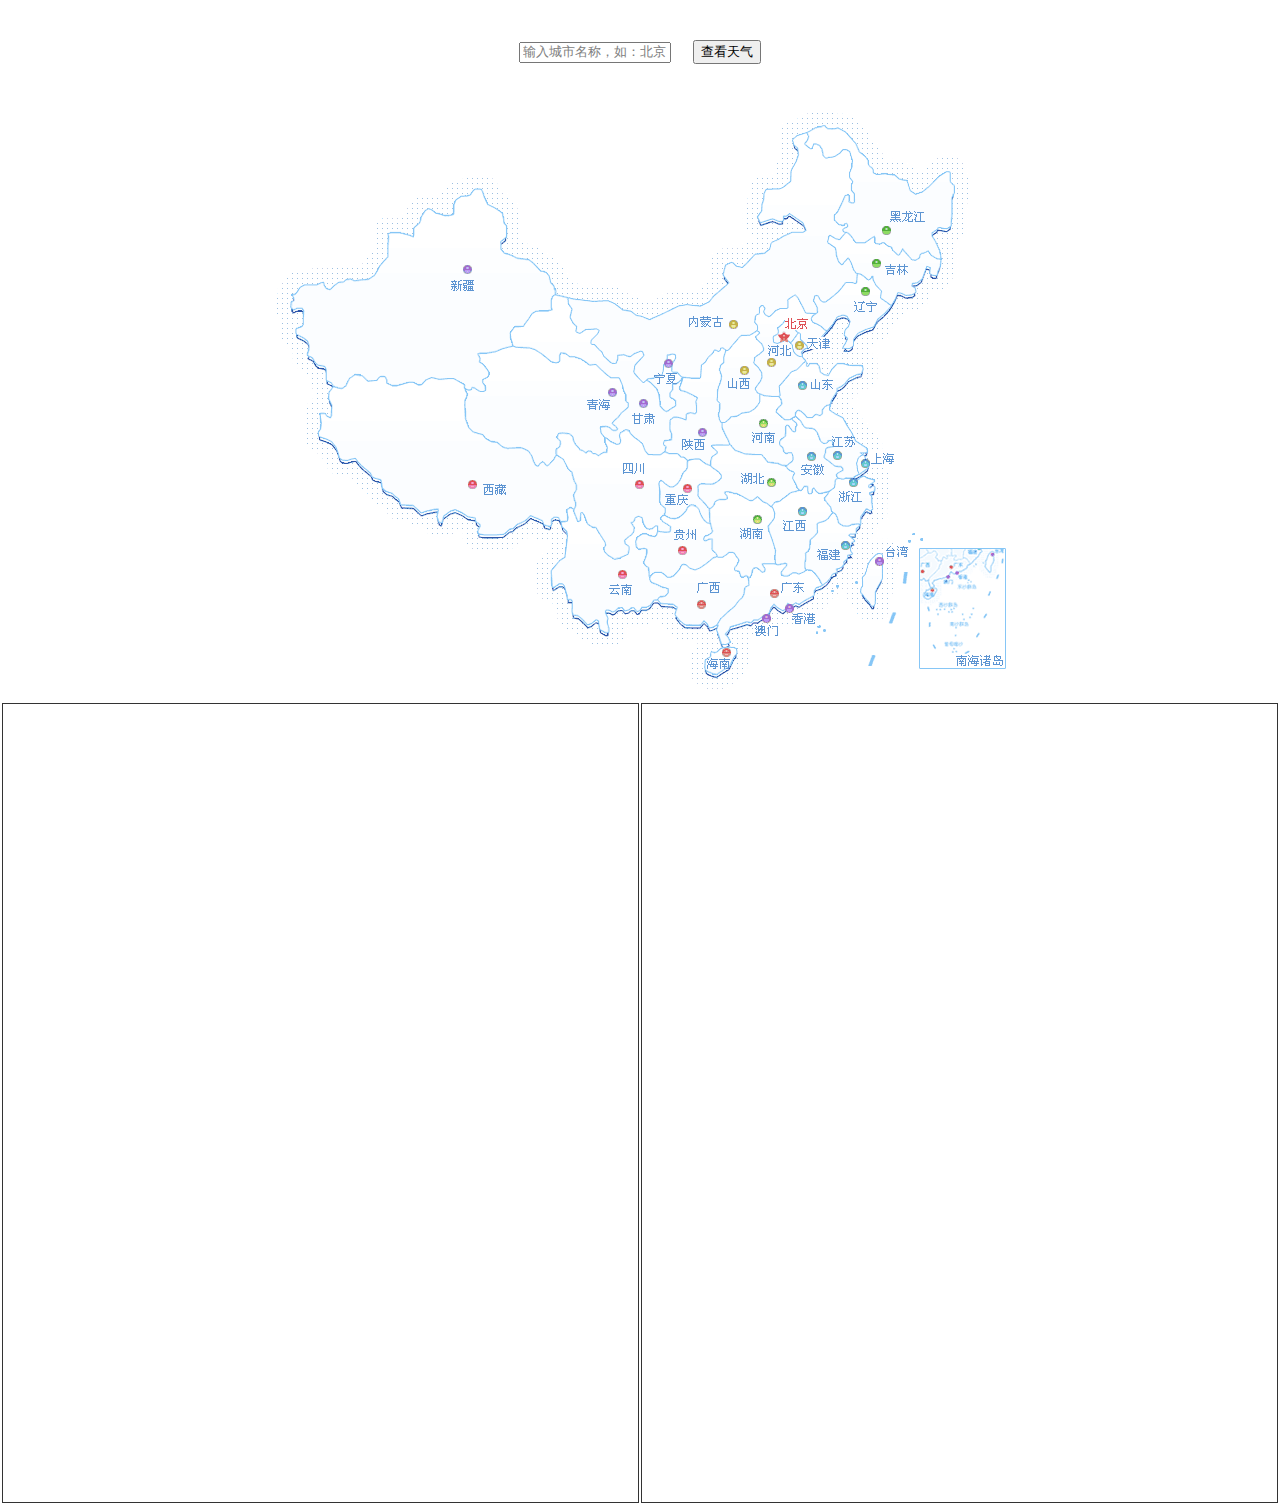
<file: abc.html>
﻿<html xmlns="http://www.w3.org/1999/xhtml">
<head>
	<title>jQuery treeview</title>

	<link rel="stylesheet" href="tree/css/jquery.treeview.css" />
	<link rel="stylesheet" href="tree/css/screen.css" />
	
	<script src="tree/js/jquery.js" type="text/javascript"></script>
	<script src="tree/js/jquery.cookie.js" type="text/javascript"></script>
	<script src="tree/js/jquery.treeview.js" type="text/javascript"></script>
	
	<script type="text/javascript">
        $(document).ready(function(){
        $("#navigation li ul li").click(function(){
          alert(this.innerText);
        });

        // second example
	$("#navigation").treeview({
		persist: "location",
		collapsed: true,
		unique: true,
	});
        });
        </script>
	   <script language="javascript" type="text/javascript" src="js/Default.js"></script>
	</head>
	<body>
    <form id="form1" onsubmit="return btnClick()" >
    <div>
    <table width='100%' style="table-layout:fixed;">
    <tr><td align="center" valign="middle" colspan="2" style="height:100px">
        <input name="TextBox1" type="text" value="输入城市名称，如：北京" id="TextBox1" onclick="textChange();" style="color:Gray;width:152px;" />
        &nbsp;&nbsp;&nbsp;
        <input type="submit" name="Button1" value="查看天气" onclick="return btnClick();" id="Button1" />
        
    </td></tr>
    <tr><td colspan="2"><div align="center"><img src="resources\city_map.gif" width="740" height="595" border="0" usemap="#Map">  
<map name="Map" id="Map">  
<area shape="rect" coords="613,103,659,129" title="哈尔滨" />  
<area shape="rect" coords="604,153,641,172" title="长春" />  
<area shape="rect" coords="584,180,609,210" title="沈阳" />  
<area shape="rect" coords="411,208,472,228" title="呼和浩特" />  
<area shape="rect" coords="507,205,541,229" title="北京" />  
<area shape="rect" coords="524,230,566,248" title="天津" />  
<area shape="rect" coords="489,237,525,263" title="石家庄" />  
<area shape="rect" coords="526,271,567,290" title="济南" />  
<area shape="rect" coords="454,261,486,284" title="太原" />  
<area shape="rect" coords="381,250,412,284" title="银川" />  
<area shape="rect" coords="318,282,350,310" title="西宁" />  
<area shape="rect" coords="362,291,389,326" title="兰州" />  
<area shape="rect" coords="409,319,445,348" title="西安" />  
<area shape="rect" coords="476,313,512,341" title="郑州" />  
<area shape="rect" coords="527,344,558,377" title="合肥" />  
<area shape="rect" coords="558,328,585,356" title="南京" />  
<area shape="rect" coords="591,341,631,370" title="上海" />  
<area shape="rect" coords="564,371,597,403" title="杭州" />  
<area shape="rect" coords="605,431,645,461" title="台北" />  
<area shape="rect" coords="194,374,239,395" title="拉萨" />  
<area shape="rect" coords="348,351,380,387" title="成都" />  
<area shape="rect" coords="394,379,433,403" title="重庆" />  
<area shape="rect" coords="465,365,511,387" title="武汉" />  
<area shape="rect" coords="511,401,542,430" title="南昌" />  
<area shape="rect" coords="466,408,498,439" title="长沙" />  
<area shape="rect" coords="397,418,433,454" title="贵阳" />  
<area shape="rect" coords="338,458,367,494" title="昆明" />  
<area shape="rect" coords="417,471,455,506" title="南宁" />  
<area shape="rect" coords="492,470,539,494" title="广州" />  
<area shape="rect" coords="541,436,583,460" title="福州" />  
<area shape="rect" coords="511,497,548,523" title="香港" />  
<area shape="rect" coords="481,504,512,537" title="澳门" />  
<area shape="rect" coords="429,541,470,573" title="海口" />  
<area shape="rect" coords="177,155,213,192" title="乌鲁木齐" />  
</map>  
</div></td></tr>
     <tr>
     <td style="height:800px;border-style: solid; border-width: thin;">
        <div id="WeatherServiceDiv" style="width:100%;height:100%;overflow:auto;"></div></td>
     <td style="height:800px;border-style: solid; border-width: thin;">
         <div id="SinaDiv" style="width:100%;height:100%;overflow-x:hidden;overflow-y:auto"></div></td>     
     </tr>
    </table>
    </div>
    <script type="text/javascript">        onFirstLoad();</script></form>
</body></html>
</file>
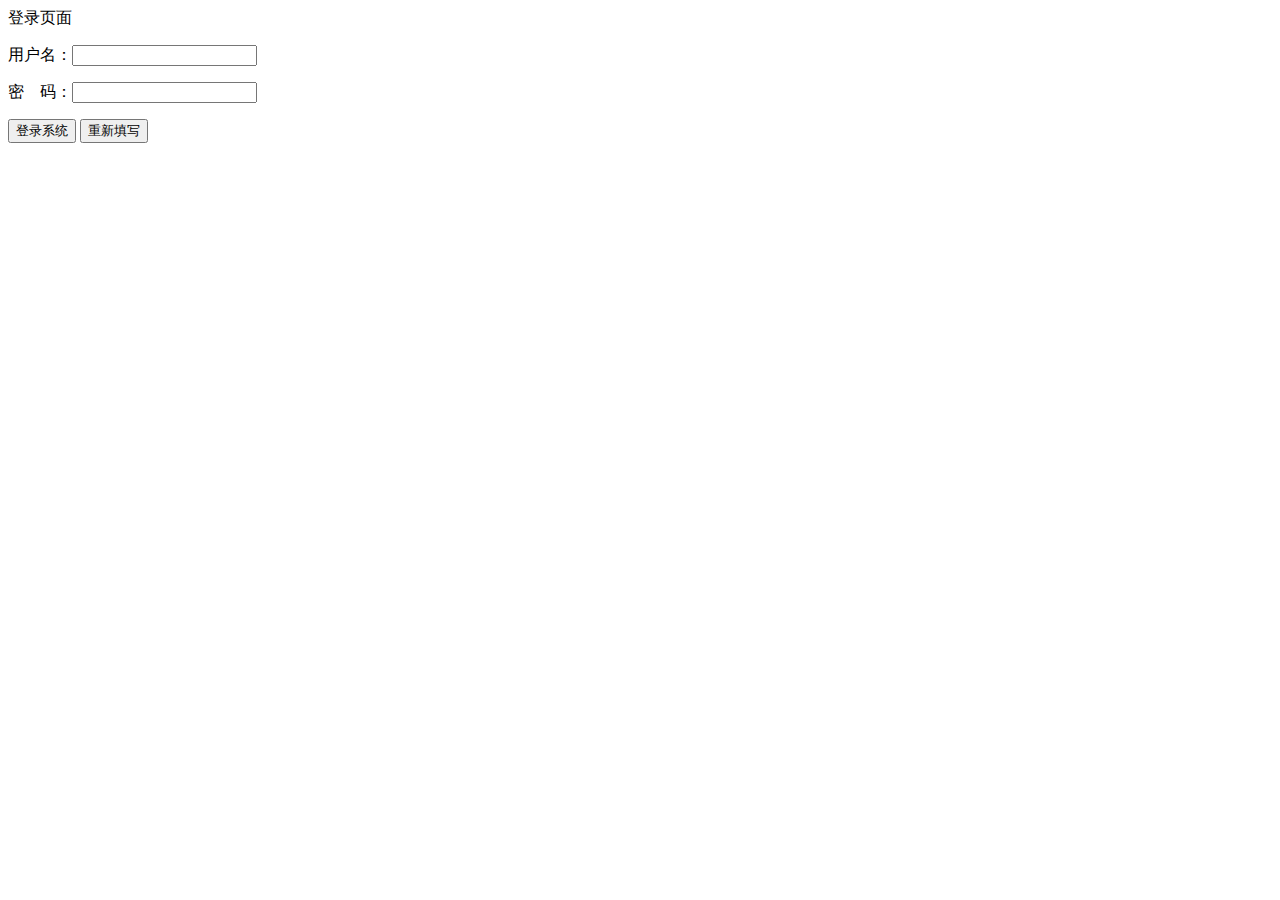
<file: login.htm>
﻿<!DOCTYPE html>
<html>
<head>
  <titile>登录页面</title>
</head>
<body>
<form action="Default.aspx" method="post">
<p>用户名：<input name="username" type="text" value="" /></p>
<p>密&nbsp;&nbsp;&nbsp;&nbsp;码：<input name="password" type="password" value="" /></p>
<input type="submit" value="登录系统" />
<input type="reset" value="重新填写" />
</form>
</body>
</html>
</file>
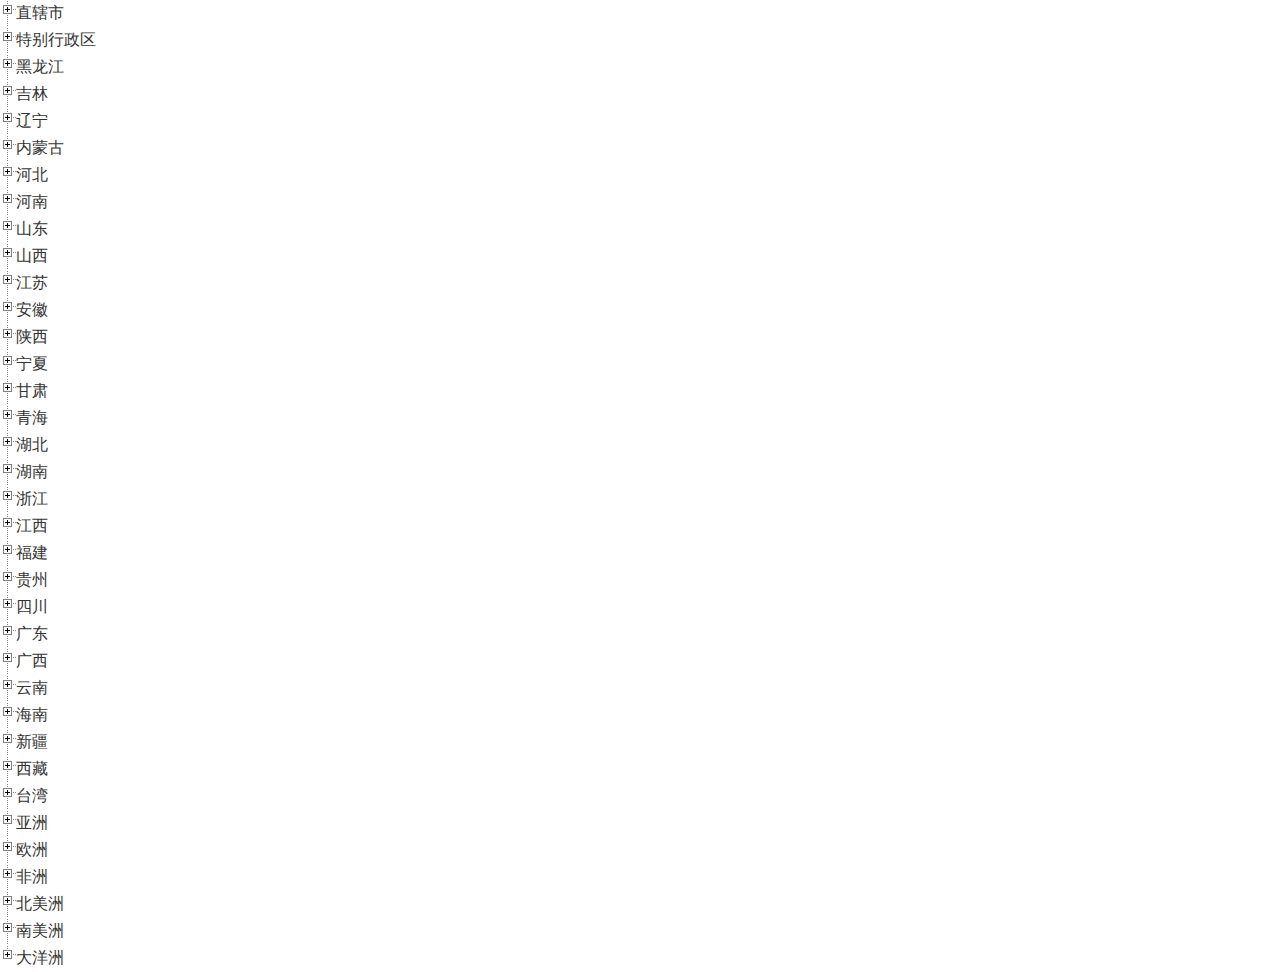
<file: tree/abc.html>
﻿<html xmlns="http://www.w3.org/1999/xhtml">
<head>
	<title>jQuery treeview</title>

	<link rel="stylesheet" href="css/jquery.treeview.css" />
	<link rel="stylesheet" href="css/screen.css" />
	
	<script src="js/jquery.js" type="text/javascript"></script>
	<script src="js/jquery.cookie.js" type="text/javascript"></script>
	<script src="js/jquery.treeview.js" type="text/javascript"></script>
	
	<script type="text/javascript">
        $(document).ready(function(){
        $("#navigation li ul li").click(function(){
          alert(this.innerText);
        });

        // second example
	$("#navigation").treeview({
		persist: "location",
		collapsed: true,
		unique: true,
	});
        });
        </script>
	
	</head>
	<body>

<ul id="navigation"><li>直辖市<ul><li>北京 </li><li>上海 </li><li>天津 </li><li>重庆 </li></ul></li><li>特别行政区<ul><li>香港 </li><li>澳门 </li></ul></li><li>黑龙江<ul><li>哈尔滨 </li><li>齐齐哈尔 </li><li>牡丹江 </li><li>大庆 </li><li>伊春 </li><li>双鸭山 </li><li>鹤岗 </li><li>鸡西 </li><li>佳木斯 </li><li>七台河 </li><li>黑河 </li><li>绥化 </li><li>大兴安岭 </li></ul></li><li>吉林<ul><li>长春 </li><li>吉林 </li><li>白山 </li><li>白城 </li><li>四平 </li><li>松原 </li><li>辽源 </li><li>大安 </li><li>通化 </li></ul></li><li>辽宁<ul><li>沈阳 </li><li>大连 </li><li>葫芦岛 </li><li>旅顺 </li><li>本溪 </li><li>抚顺 </li><li>铁岭 </li><li>辽阳 </li><li>营口 </li><li>阜新 </li><li>朝阳 </li><li>锦州 </li><li>丹东 </li><li>鞍山 </li></ul></li><li>内蒙古<ul><li>呼和浩特 </li><li>锡林浩特 </li><li>包头 </li><li>赤峰 </li><li>海拉尔 </li><li>乌海 </li><li>鄂尔多斯 </li><li>锡林浩特 </li><li>通辽 </li></ul></li><li>河北<ul><li>石家庄 </li><li>唐山 </li><li>张家口 </li><li>廊坊 </li><li>邢台 </li><li>邯郸 </li><li>沧州 </li><li>衡水 </li><li>承德 </li><li>保定 </li><li>秦皇岛 </li></ul></li><li>河南<ul><li>郑州 </li><li>开封 </li><li>洛阳 </li><li>平顶山 </li><li>焦作 </li><li>鹤壁 </li><li>新乡 </li><li>安阳 </li><li>濮阳 </li><li>许昌 </li><li>漯河 </li><li>三门峡 </li><li>南阳 </li><li>商丘 </li><li>信阳 </li><li>周口 </li><li>驻马店 </li></ul></li><li>山东<ul><li>济南 </li><li>青岛 </li><li>淄博 </li><li>威海 </li><li>曲阜 </li><li>临沂 </li><li>烟台 </li><li>枣庄 </li><li>聊城 </li><li>济宁 </li><li>菏泽 </li><li>泰安 </li><li>日照 </li><li>东营 </li><li>德州 </li><li>滨州 </li><li>莱芜 </li><li>潍坊 </li></ul></li><li>山西<ul><li>太原 </li><li>阳泉 </li><li>晋城 </li><li>晋中 </li><li>临汾 </li><li>运城 </li><li>长治 </li><li>朔州 </li><li>忻州 </li><li>大同 </li><li>吕梁 </li></ul></li><li>江苏<ul><li>南京 </li><li>苏州 </li><li>昆山 </li><li>南通 </li><li>太仓 </li><li>吴县 </li><li>徐州 </li><li>宜兴 </li><li>镇江 </li><li>淮安 </li><li>常熟 </li><li>盐城 </li><li>泰州 </li><li>无锡 </li><li>连云港 </li><li>扬州 </li><li>常州 </li><li>宿迁 </li></ul></li><li>安徽<ul><li>合肥 </li><li>巢湖 </li><li>蚌埠 </li><li>安庆 </li><li>六安 </li><li>滁州 </li><li>马鞍山 </li><li>阜阳 </li><li>宣城 </li><li>铜陵 </li><li>淮北 </li><li>芜湖 </li><li>宿州 </li><li>淮南 </li><li>池州 </li></ul></li><li>陕西<ul><li>西安 </li><li>韩城 </li><li>安康 </li><li>汉中 </li><li>宝鸡 </li><li>咸阳 </li><li>榆林 </li><li>渭南 </li><li>商洛 </li><li>铜川 </li><li>延安 </li></ul></li><li>宁夏<ul><li>银川 </li><li>固原 </li><li>中卫 </li><li>石嘴山 </li><li>吴忠 </li></ul></li><li>甘肃<ul><li>兰州 </li><li>白银 </li><li>庆阳 </li><li>酒泉 </li><li>天水 </li><li>武威 </li><li>张掖 </li><li>甘南 </li><li>临夏 </li><li>平凉 </li><li>定西 </li><li>金昌 </li></ul></li><li>青海<ul><li>西宁 </li><li>海北 </li><li>海西 </li><li>黄南 </li><li>果洛 </li><li>玉树 </li><li>海东 </li><li>海南 </li></ul></li><li>湖北<ul><li>武汉 </li><li>宜昌 </li><li>黄冈 </li><li>恩施 </li><li>荆州 </li><li>神农架 </li><li>十堰 </li><li>咸宁 </li><li>襄樊 </li><li>孝感 </li><li>随州 </li><li>黄石 </li><li>荆门 </li><li>鄂州 </li></ul></li><li>湖南<ul><li>长沙 </li><li>邵阳 </li><li>常德 </li><li>郴州 </li><li>吉首 </li><li>株洲 </li><li>娄底 </li><li>湘潭 </li><li>益阳 </li><li>永州 </li><li>岳阳 </li><li>衡阳 </li><li>怀化 </li><li>韶山 </li><li>张家界 </li></ul></li><li>浙江<ul><li>杭州 </li><li>湖州 </li><li>金华 </li><li>宁波 </li><li>丽水 </li><li>绍兴 </li><li>衢州 </li><li>嘉兴 </li><li>台州 </li><li>舟山 </li><li>温州 </li></ul></li><li>江西<ul><li>南昌 </li><li>萍乡 </li><li>九江 </li><li>上饶 </li><li>抚州 </li><li>吉安 </li><li>鹰潭 </li><li>宜春 </li><li>新余 </li><li>景德镇 </li><li>赣州 </li></ul></li><li>福建<ul><li>福州 </li><li>厦门 </li><li>龙岩 </li><li>南平 </li><li>宁德 </li><li>莆田 </li><li>泉州 </li><li>三明 </li><li>漳州 </li></ul></li><li>贵州<ul><li>贵阳 </li><li>安顺 </li><li>赤水 </li><li>遵义 </li><li>铜仁 </li><li>六盘水 </li><li>毕节 </li><li>凯里 </li><li>都匀 </li></ul></li><li>四川<ul><li>成都 </li><li>泸州 </li><li>内江 </li><li>凉山 </li><li>阿坝 </li><li>巴中 </li><li>广元 </li><li>乐山 </li><li>绵阳 </li><li>德阳 </li><li>攀枝花 </li><li>雅安 </li><li>宜宾 </li><li>自贡 </li><li>甘孜州 </li><li>达州 </li><li>资阳 </li><li>广安 </li><li>遂宁 </li><li>眉山 </li><li>南充 </li></ul></li><li>广东<ul><li>广州 </li><li>深圳 </li><li>潮州 </li><li>韶关 </li><li>湛江 </li><li>惠州 </li><li>清远 </li><li>东莞 </li><li>江门 </li><li>茂名 </li><li>肇庆 </li><li>汕尾 </li><li>河源 </li><li>揭阳 </li><li>梅州 </li><li>中山 </li><li>德庆 </li><li>阳江 </li><li>云浮 </li><li>珠海 </li><li>汕头 </li><li>佛山 </li></ul></li><li>广西<ul><li>南宁 </li><li>桂林 </li><li>阳朔 </li><li>柳州 </li><li>梧州 </li><li>玉林 </li><li>桂平 </li><li>贺州 </li><li>钦州 </li><li>贵港 </li><li>防城港 </li><li>百色 </li><li>北海 </li><li>河池 </li><li>来宾 </li><li>崇左 </li></ul></li><li>云南<ul><li>昆明 </li><li>保山 </li><li>楚雄 </li><li>德宏 </li><li>红河 </li><li>临沧 </li><li>怒江 </li><li>曲靖 </li><li>思茅 </li><li>文山 </li><li>玉溪 </li><li>昭通 </li><li>丽江 </li><li>大理 </li></ul></li><li>海南<ul><li>海口 </li><li>三亚 </li><li>儋州 </li><li>琼山 </li><li>通什 </li><li>文昌 </li></ul></li><li>新疆<ul><li>乌鲁木齐 </li><li>阿勒泰 </li><li>阿克苏 </li><li>昌吉 </li><li>哈密 </li><li>和田 </li><li>喀什 </li><li>克拉玛依 </li><li>石河子 </li><li>塔城 </li><li>库尔勒 </li><li>吐鲁番 </li><li>伊宁 </li></ul></li><li>西藏<ul><li>拉萨 </li><li>阿里 </li><li>昌都 </li><li>那曲 </li><li>日喀则 </li><li>山南 </li><li>林芝 </li></ul></li><li>台湾<ul><li>台北 </li><li>高雄 </li></ul></li><li>亚洲<ul><li>伊斯坦布尔 ISTANBUL </li><li>德黑兰 TEHRAN </li><li>卡拉奇 KARACHI </li><li>新德里 NEW DELHI </li><li>科伦坡 COLOMBO </li><li>首尔 SEOUL </li><li>釜山 BUSAN </li><li>东京 TOKYO </li><li>仰光 YANGON </li><li>曼谷 BANGKOK </li><li>吉隆坡 KUALA LUMPUR </li><li>河内 HA NOI </li><li>北京 BEIJING </li><li>雅加达 JAKARTA </li></ul></li><li>欧洲<ul><li>汉堡 HAMBURG </li><li>柏林 BERLIN </li><li>法兰克福 FRANKFURT </li><li>维也纳 VIENNA </li><li>米兰 MILANO </li><li>罗马 ROMA </li><li>雅典 ATHENS </li><li>斯德哥尔摩 STOCKHOLM </li><li>莫斯科 MOSKVA </li><li>曼彻斯特 MANCHESTER </li><li>伦敦 LONDON </li><li>阿姆斯特丹 AMSTERDAM </li><li>布鲁塞尔 BRUSSELES </li><li>苏黎世 ZURICH </li><li>日内瓦 GENEVE </li></ul></li><li>非洲<ul><li>巴马科 BAMAKO </li><li>亚的斯亚贝巴 ADDIS ABABA </li><li>内罗毕 NAIROBI </li><li>阿克拉 ACCRA </li><li>马普托 MAPUTO </li><li>约翰内斯堡 JOHANNESBURG </li><li>曼齐尼 MANZINI </li><li>开普敦 CAPE TOWN </li></ul></li><li>北美洲<ul><li>多伦多 TORONTO </li><li>蒙特利尔 MONTREAL </li><li>渥太华 OTTAWA </li><li>温哥华 VANCOUVER </li><li>迈阿密 MIAMI </li><li>亚特兰大 ATLANTA </li><li>休斯敦 HOUSTON </li><li>洛杉矶 LOS ANGELES </li><li>拉斯维加斯 LAS VEGAS </li><li>华盛顿 WASHINGTON DC </li><li>纽约 NEW YORK </li><li>波士顿 BOSTON  </li><li>芝加哥 CHICAGO </li><li>西雅图 SEATTLE </li><li>圣地亚哥 SANTIAGO DE CUBA </li></ul></li><li>南美洲<ul><li>波哥大 BOGOTA </li><li>利马 LIMA </li><li>蒙特港 PUERTO MONTT </li><li>布宜诺斯艾利斯 BUENOS AIRES </li></ul></li><li>大洋洲<ul><li>奥克兰 AUCKLAND </li><li>惠灵顿 WELLINGTON </li><li>悉尼 SYDNEY </li><li>墨尔本 MELBOURNE </li><li>堪培拉 CANBERRA </li></ul></li></ul>
</body></html>
</file>
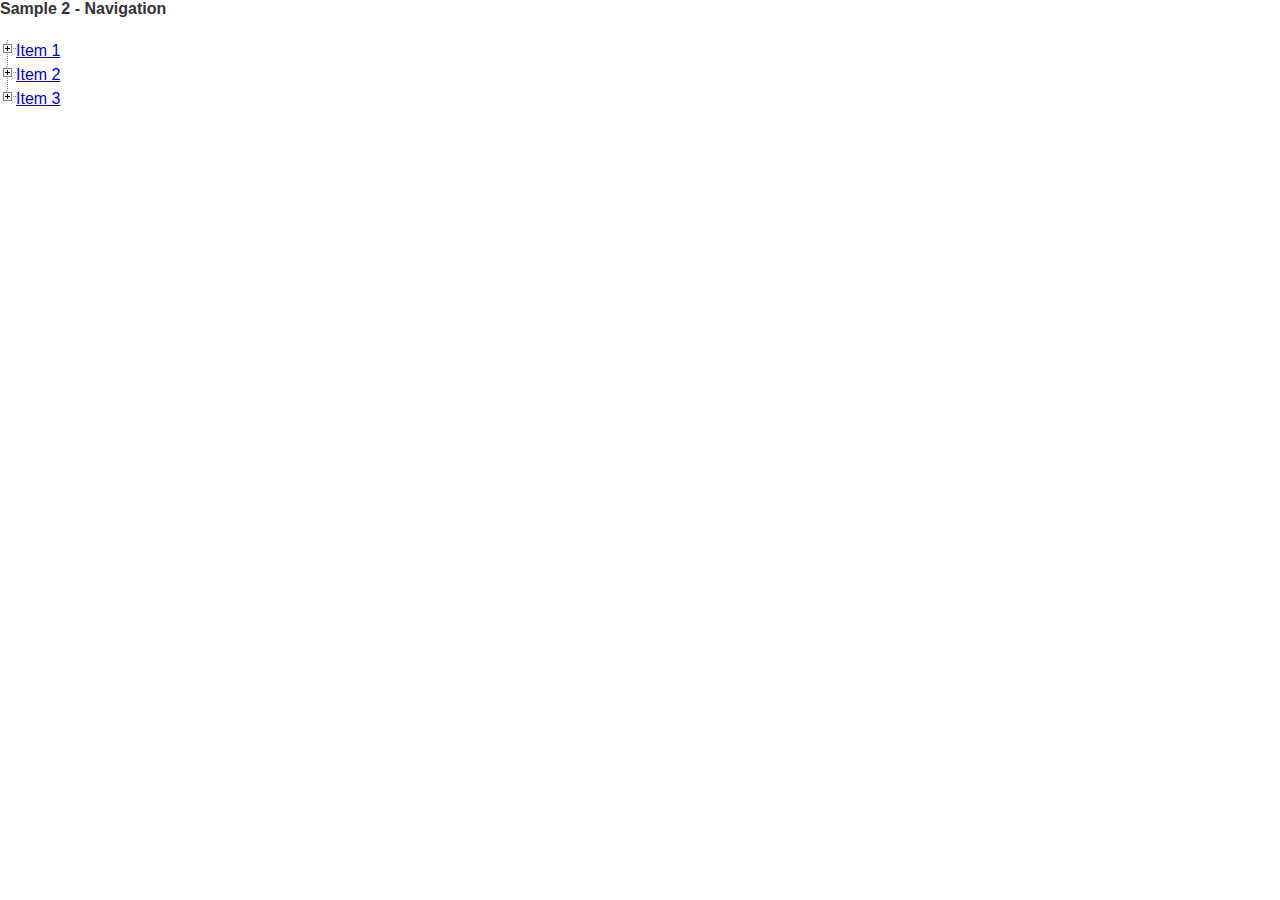
<file: tree/New Text Document.htm>
<html xmlns="http://www.w3.org/1999/xhtml">
<head>
	<title>jQuery treeview</title>

	<link rel="stylesheet" href="css/jquery.treeview.css" />
	<link rel="stylesheet" href="css/screen.css" />
	
	<script src="js/jquery.js" type="text/javascript"></script>
	<script src="js/jquery.cookie.js" type="text/javascript"></script>
	<script src="js/jquery.treeview.js" type="text/javascript"></script>
	
	<script type="text/javascript">
        $(document).ready(function(){
        // second example
	$("#navigation").treeview({
		persist: "location",
		collapsed: true,
		unique: true,
	});
        });
        </script>
	
	</head>
	<body>
<h4>Sample 2 - Navigation</h4>
	
	<ul id="navigation">
		<li><a href="?1">Item 1</a>
			<ul>
				<li><a href="?1.0">Item 1.0</a>
					<ul>
						<li><a href="?1.0.0">Item 1.0.0</a></li>
					</ul>
				</li>
				<li><a href="?1.1">Item 1.1</a></li>
				<li><a href="?1.2">Item 1.2</a>
					<ul>
						<li><a href="?1.2.0">Item 1.2.0</a>
						<ul>
							<li><a href="?1.2.0.0">Item 1.2.0.0</a></li>
							<li><a href="?1.2.0.1">Item 1.2.0.1</a></li>
							<li><a href="?1.2.0.2">Item 1.2.0.2</a></li>
						</ul>
					</li>
						<li><a href="?1.2.1">Item 1.2.1</a>
						<ul>
							<li><a href="?1.2.1.0">Item 1.2.1.0</a></li>
						</ul>
					</li>
						<li><a href="?1.2.2">Item 1.2.2</a>
						<ul>
							<li><a href="?1.2.2.0">Item 1.2.2.0</a></li>
							<li><a href="?1.2.2.1">Item 1.2.2.1</a></li>
							<li><a href="?1.2.2.2">Item 1.2.2.2</a></li>
						</ul>
					</li>
					</ul>
				</li>
			</ul>
		</li>
		<li><a href="?2">Item 2</a>
			<ul>
				<li><span>Item 2.0</span>
					<ul>
						<li><a href="?2.0.0">Item 2.0.0</a>
						<ul>
							<li><a href="?2.0.0.0">Item 2.0.0.0</a></li>
							<li><a href="?2.0.0.1">Item 2.0.0.1</a></li>
						</ul>
					</li>
					</ul>
				</li>
				<li><a href="?2.1">Item 2.1</a>
					<ul>
						<li><a href="?2.1.0">Item 2.1.0</a>
						<ul>
							<li><a href="?2.1.0.0">Item 2.1.0.0</a></li>
						</ul>
					</li>
						<li><a href="?2.1.1">Item 2.1.1</a>
						<ul>
							<li><a href="?2.1.1.0abc">Item 2.1.1.0</a></li>
							<li><a href="?2.1.1.1">Item 2.1.1.1</a></li>
							<li><a href="?2.1.1.2">Item 2.1.1.2</a></li>
						</ul>
					</li>
						<li><a href="?2.1.2">Item 2.1.2</a>
						<ul>
							<li><a href="?2.1.2.0">Item 2.1.2.0</a></li>
							<li><a href="?2.1.2.1">Item 2.1.2.1</a></li>
							<li><a href="?2.1.2.2">Item 2.1.2.2</a></li>
						</ul>
					</li>
					</ul>
				</li>
			</ul>
		</li>
		<li><a href="?3">Item 3</a>
			<ul>
				<li class="open"><a href="?3.0">Item 3.0</a>
					<ul>
						<li><a href="?3.0.0">Item 3.0.0</a></li>
						<li><a href="?3.0.1">Item 3.0.1</a>
							<ul>
								<li><a href="?3.0.1.0">Item 3.0.1.0</a></li>
								<li><a href="?3.0.1.1">Item 3.0.1.1</a></li>
							</ul>
						</li>
						<li><a href="?3.0.2">Item 3.0.2</a>
							<ul>
								<li><a href="?3.0.2.0">Item 3.0.2.0</a></li>
								<li><a href="?3.0.2.1">Item 3.0.2.1</a></li>
								<li><a href="?3.0.2.2">Item 3.0.2.2</a></li>
							</ul>
						</li>
					</ul>
				</li>
			</ul>
		</li>
	</ul>
 
</body></html>
</file>
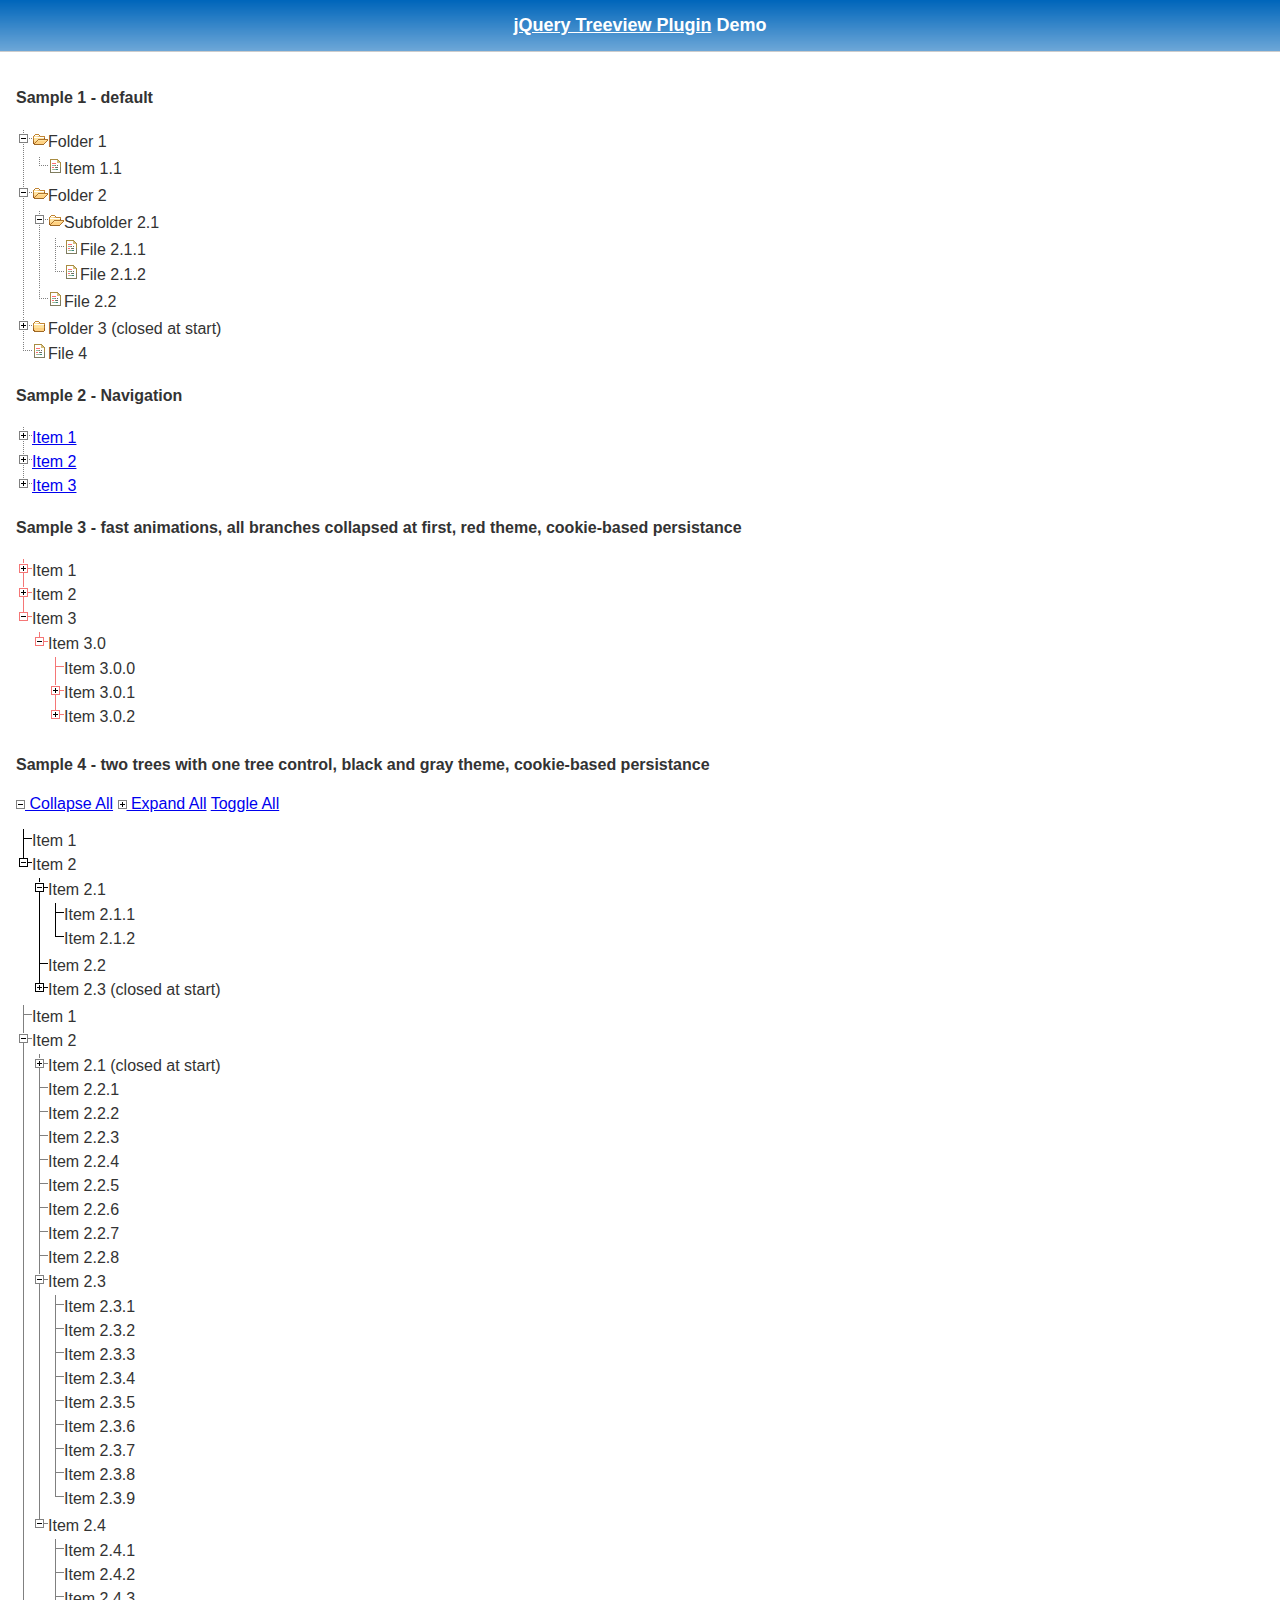
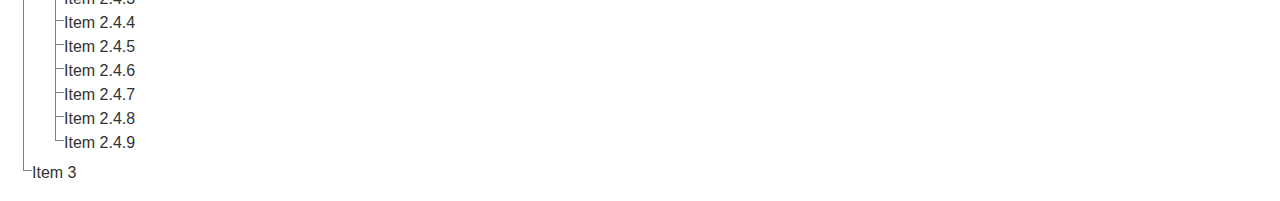
<file: tree/treeview.html>
<html xmlns="http://www.w3.org/1999/xhtml">
<head>

	<meta http-equiv="content-type" content="text/html; charset=iso-8859-1"/>
	<title>jQuery treeview</title>

	<link rel="stylesheet" href="css/jquery.treeview.css" />
	<link rel="stylesheet" href="css/screen.css" />
	
	<script src="js/jquery.js" type="text/javascript"></script>
	<script src="js/jquery.cookie.js" type="text/javascript"></script>
	<script src="js/jquery.treeview.js" type="text/javascript"></script>
	
	<script type="text/javascript" src="js/demo.js"></script>
	
	</head>
	<body>
	
	<h1 id="banner"><a href="http://bassistance.de/jquery-plugins/jquery-plugin-treeview/">jQuery Treeview Plugin</a> Demo</h1>
	<div id="main">
	
	<h4>Sample 1 - default</h4>
	<ul id="browser" class="filetree">
		<li><span class="folder">Folder 1</span>
			<ul>
				<li><span class="file">Item 1.1</span></li>
			</ul>
		</li>
		<li><span class="folder">Folder 2</span>
			<ul>
				<li><span class="folder">Subfolder 2.1</span>
					<ul id="folder21">
						<li><span class="file">File 2.1.1</span></li>
						<li><span class="file">File 2.1.2</span></li>
					</ul>
				</li>
				<li><span class="file">File 2.2</span></li>
			</ul>
		</li>
		<li class="closed"><span class="folder">Folder 3 (closed at start)</span>
			<ul>
				<li><span class="file">File 3.1</span></li>
			</ul>
		</li>
		<li><span class="file">File 4</span></li>
	</ul>
		
	<h4>Sample 2 - Navigation</h4>
	
	<ul id="navigation">
		<li><a href="?1">Item 1</a>
			<ul>
				<li><a href="?1.0">Item 1.0</a>
					<ul>
						<li><a href="?1.0.0">Item 1.0.0</a></li>
					</ul>
				</li>
				<li><a href="?1.1">Item 1.1</a></li>
				<li><a href="?1.2">Item 1.2</a>
					<ul>
						<li><a href="?1.2.0">Item 1.2.0</a>
						<ul>
							<li><a href="?1.2.0.0">Item 1.2.0.0</a></li>
							<li><a href="?1.2.0.1">Item 1.2.0.1</a></li>
							<li><a href="?1.2.0.2">Item 1.2.0.2</a></li>
						</ul>
					</li>
						<li><a href="?1.2.1">Item 1.2.1</a>
						<ul>
							<li><a href="?1.2.1.0">Item 1.2.1.0</a></li>
						</ul>
					</li>
						<li><a href="?1.2.2">Item 1.2.2</a>
						<ul>
							<li><a href="?1.2.2.0">Item 1.2.2.0</a></li>
							<li><a href="?1.2.2.1">Item 1.2.2.1</a></li>
							<li><a href="?1.2.2.2">Item 1.2.2.2</a></li>
						</ul>
					</li>
					</ul>
				</li>
			</ul>
		</li>
		<li><a href="?2">Item 2</a>
			<ul>
				<li><span>Item 2.0</span>
					<ul>
						<li><a href="?2.0.0">Item 2.0.0</a>
						<ul>
							<li><a href="?2.0.0.0">Item 2.0.0.0</a></li>
							<li><a href="?2.0.0.1">Item 2.0.0.1</a></li>
						</ul>
					</li>
					</ul>
				</li>
				<li><a href="?2.1">Item 2.1</a>
					<ul>
						<li><a href="?2.1.0">Item 2.1.0</a>
						<ul>
							<li><a href="?2.1.0.0">Item 2.1.0.0</a></li>
						</ul>
					</li>
						<li><a href="?2.1.1">Item 2.1.1</a>
						<ul>
							<li><a href="?2.1.1.0abc">Item 2.1.1.0</a></li>
							<li><a href="?2.1.1.1">Item 2.1.1.1</a></li>
							<li><a href="?2.1.1.2">Item 2.1.1.2</a></li>
						</ul>
					</li>
						<li><a href="?2.1.2">Item 2.1.2</a>
						<ul>
							<li><a href="?2.1.2.0">Item 2.1.2.0</a></li>
							<li><a href="?2.1.2.1">Item 2.1.2.1</a></li>
							<li><a href="?2.1.2.2">Item 2.1.2.2</a></li>
						</ul>
					</li>
					</ul>
				</li>
			</ul>
		</li>
		<li><a href="?3">Item 3</a>
			<ul>
				<li class="open"><a href="?3.0">Item 3.0</a>
					<ul>
						<li><a href="?3.0.0">Item 3.0.0</a></li>
						<li><a href="?3.0.1">Item 3.0.1</a>
							<ul>
								<li><a href="?3.0.1.0">Item 3.0.1.0</a></li>
								<li><a href="?3.0.1.1">Item 3.0.1.1</a></li>
							</ul>
						</li>
						<li><a href="?3.0.2">Item 3.0.2</a>
							<ul>
								<li><a href="?3.0.2.0">Item 3.0.2.0</a></li>
								<li><a href="?3.0.2.1">Item 3.0.2.1</a></li>
								<li><a href="?3.0.2.2">Item 3.0.2.2</a></li>
							</ul>
						</li>
					</ul>
				</li>
			</ul>
		</li>
	</ul>
	
	<h4>Sample 3 - fast animations, all branches collapsed at first, red theme, cookie-based persistance</h4>
	<ul id="red" class="treeview-red">
	<li><span>Item 1</span>
		<ul>
			<li><span>Item 1.0</span>
				<ul>
					<li><span>Item 1.0.0</span></li>
				</ul>
			</li>
			<li><span>Item 1.1</span></li>
			<li><span>Item 1.2</span>
				<ul>
					<li><span>Item 1.2.0</span>
					<ul>
						<li><span>Item 1.2.0.0</span></li>
						<li><span>Item 1.2.0.1</span></li>
						<li><span>Item 1.2.0.2</span></li>
					</ul>
				</li>
					<li><span>Item 1.2.1</span>
					<ul>
						<li><span>Item 1.2.1.0</span></li>
					</ul>
				</li>
					<li><span>Item 1.2.2</span>
					<ul>
						<li><span>Item 1.2.2.0</span></li>
						<li><span>Item 1.2.2.1</span></li>
						<li><span>Item 1.2.2.2</span></li>
					</ul>
				</li>
				</ul>
			</li>
		</ul>
	</li>
	<li><span>Item 2</span>
		<ul>
			<li><span>Item 2.0</span>
				<ul>
					<li><span>Item 2.0.0</span>
					<ul>
						<li><span>Item 2.0.0.0</span></li>
						<li><span>Item 2.0.0.1</span></li>
					</ul>
				</li>
				</ul>
			</li>
			<li><span>Item 2.1</span>
				<ul>
					<li><span>Item 2.1.0</span>
					<ul>
						<li><span>Item 2.1.0.0</span></li>
					</ul>
				</li>
					<li><span>Item 2.1.1</span>
					<ul>
						<li><span>Item 2.1.1.0</span></li>
						<li><span>Item 2.1.1.1</span></li>
						<li><span>Item 2.1.1.2</span></li>
					</ul>
				</li>
					<li><span>Item 2.1.2</span>
					<ul>
						<li><span>Item 2.1.2.0</span></li>
						<li><span>Item 2.1.2.1</span></li>
						<li><span>Item 2.1.2.2</span></li>
					</ul>
				</li>
				</ul>
			</li>
		</ul>
	</li>
	<li class="open"><span>Item 3</span>
		<ul>
			<li class="open"><span>Item 3.0</span>
				<ul>
					<li><span>Item 3.0.0</span></li>
					<li><span>Item 3.0.1</span>
					<ul>
						<li><span>Item 3.0.1.0</span></li>
						<li><span>Item 3.0.1.1</span></li>
					</ul>
					
				</li>
					<li><span>Item 3.0.2</span>
					<ul>
						<li><span>Item 3.0.2.0</span></li>
						<li><span>Item 3.0.2.1</span></li>
						<li><span>Item 3.0.2.2</span></li>
					</ul>
				</li>
				</ul>
			</li>
		</ul>
	</li>
	</ul>
	
	<h4>Sample 4 - two trees with one tree control, black and gray theme, cookie-based persistance</h4>
	<div id="treecontrol">
		<a title="Collapse the entire tree below" href="#"><img src="images/minus.gif" /> Collapse All</a>
		<a title="Expand the entire tree below" href="#"><img src="images/plus.gif" /> Expand All</a>
		<a title="Toggle the tree below, opening closed branches, closing open branches" href="#">Toggle All</a>
	</div>
	<ul id="black" class="treeview-black">
		<li>Item 1</li>
		<li>
			<span>Item 2</span>
			<ul>
				<li>
					<span>Item 2.1</span>
					<ul>
						<li>Item 2.1.1</li>
						<li>Item 2.1.2</li>
					</ul>
				</li>
				<li>Item 2.2</li>
				<li class="closed">
					<span>Item 2.3 (closed at start)</span>
					<ul>
						<li>Item 2.3.1</li>
						<li>Item 2.3.2</li>
					</ul>
				</li>
			</ul>
		</li>
	</ul>
	<ul id="gray" class="treeview-gray">
		<li>Item 1</li>
		<li>
			<span>Item 2</span>
			<ul>
				<li class="closed">
					<span>Item 2.1 (closed at start)</span>
					<ul>
						<li>Item 2.1.1</li>
						<li>Item 2.1.2</li>
					</ul>
				</li>
				<li>Item 2.2.1</li>
				<li>Item 2.2.2</li>
				<li>Item 2.2.3</li>
				<li>Item 2.2.4</li>
				<li>Item 2.2.5</li>
				<li>Item 2.2.6</li>
				<li>Item 2.2.7</li>
				<li>Item 2.2.8</li>
				<li>
					<span>Item 2.3</span>
					<ul>
						<li>Item 2.3.1</li>
						<li>Item 2.3.2</li>
						<li>Item 2.3.3</li>
						<li>Item 2.3.4</li>
						<li>Item 2.3.5</li>
						<li>Item 2.3.6</li>
						<li>Item 2.3.7</li>
						<li>Item 2.3.8</li>
						<li>Item 2.3.9</li>
					</ul>
				</li>
				<li>
					<span>Item 2.4</span>
					<ul>
						<li>Item 2.4.1</li>
						<li>Item 2.4.2</li>
						<li>Item 2.4.3</li>
						<li>Item 2.4.4</li>
						<li>Item 2.4.5</li>
						<li>Item 2.4.6</li>
						<li>Item 2.4.7</li>
						<li>Item 2.4.8</li>
						<li>Item 2.4.9</li>
					</ul>
				</li>
			</ul>
		</li>
		<li>Item 3</li>
	</ul>	
	
</div>
 
</body></html>
</file>
<file: tree/css/screen.css>
html, body {height:100%; margin: 0; padding: 0; }

body {
	font-family: Verdana, helvetica, arial, sans-serif;
	background: #fff;
	color: #333;
}

h1, h2 { font-family: 'trebuchet ms', verdana, arial; padding: 10px; margin: 0 }
h1 { font-size: large }

#banner { padding: 15px; background-color: #06b; color: white; font-size: large; border-bottom: 1px solid #ccc;
    background: url(../images/bg.gif) repeat-x; text-align: center }
#banner a { color: white; }

#main { padding: 1em; }

a img { border: none; }

.blue { background:#00FFFF;  }
</file>
